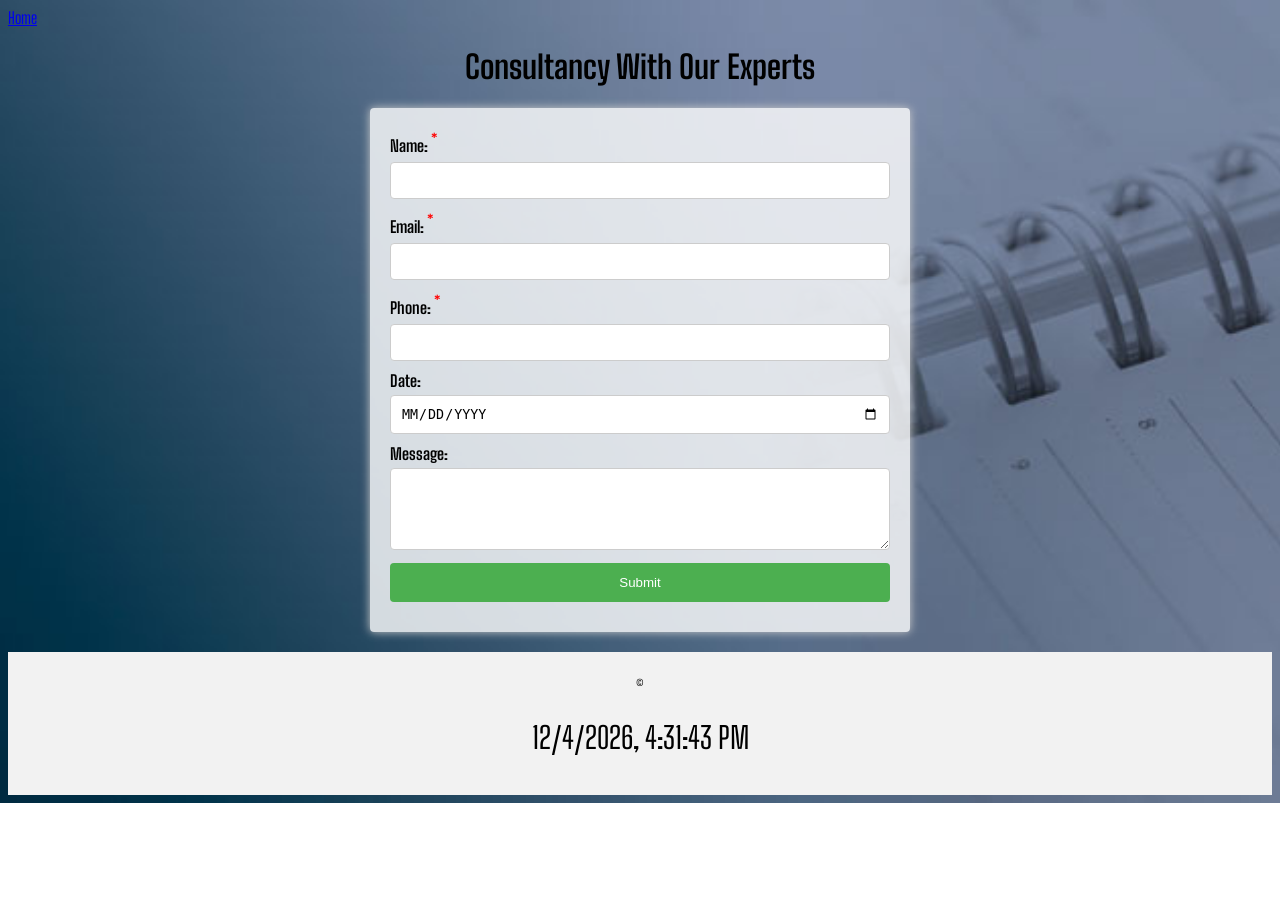
<file: appointment.html>
<!DOCTYPE html>
<a href="index.html">Home</a>
<html>
<head>
  <title>Appointment Page</title>
  <style>
    @import url('https://fonts.googleapis.com/css?family=Big+Shoulders+Text:100,300,400,500,600,700,800,900&display=swap');
    
    /*for get bold ansternisk mark */
    label[for="name"]:after,
label[for="email"]:after,
label[for="phone"]:after {
  content:"*";
  color:red;
  font-weight:bold;
  font-size: 1.5em;
  margin-right: 0.2em;
}

label[for="date"]:after {
  content: "";
}

    
    /* set font family and color */
    body {
      color: #000;
      font-family: 'Big Shoulders Text', cursive;
      background-image: url("kk7.jpeg");
      background-repeat: no-repeat;
      background-size: cover;
    }

    /* center the header text */
    header {
      text-align: center;
    }

    /* style the form labels */
    label {
      display: block;
      margin-bottom: 5px;
      font-weight: bold;
      color: #000;
    }

    /* style the input fields */
    input, textarea {
      padding: 10px;
      border: 1px solid #ccc;
      border-radius: 4px;
      box-sizing: border-box;
      width: 100%;
      margin-bottom: 10px;
      transition: box-shadow 0.2s ease-in-out;
    }

    input:focus {
      outline: none;
      box-shadow: 0px 0px 5px #4CAF50;
    }

    /* style the submit button */
    input[type="submit"] {
      background-color: #4CAF50;
      color: white;
      padding: 12px 20px;
      border: none;
      border-radius: 4px;
      cursor: pointer;
      transition: background-color 0.2s ease-in-out;
    }

    input[type="submit"]:hover {
      background-color: #45a049;
    }

    /* style the form container */
    form {
      width: 500px;
      margin: 0 auto;
      padding: 20px;
      background-color: rgba(255,255,255,0.8);
      border-radius: 4px;
      box-shadow: 0px 0px 10px #ccc;
    }

    /* style the footer */
    footer {
      text-align: center;
      margin-top: 20px;
      padding: 10px;
      background-color: #f2f2f2;
      font-size: 12px;
    }

    /* style the modal */
    .modal {
      display: none;
      position: fixed;
      z-index: 1;
      left: 0;
      top: 0;
      width: 100%;
      height: 100%;
      overflow: auto;
      background-color: rgba(0,0,0,0.4);
    }

    /* style the modal content */
    .modal-content {
      background-color: #fff;
      margin: 15% auto;
      padding: 20px;
      border: 1px solid #888;
      width: 80%;
      max-width: 500px;
      border-radius: 5px;
      box-shadow: 0px 0px 10px #ccc;
      position: relative;
    }

    /* style the close button */
    .close {
      position: absolute;
      top: 0;
      right: 0;
      font-size: 28px;
      font-weight: bold;
      color: #aaa;
      padding: 10px;
      cursor: pointer;
    }

    .close:hover,
    .close:focus {
      color: #000;
      text-decoration: none;
     
    }

/* style the button that opens the modal */
.modal-button {
  background-color: #4CAF50;
  color: #fff;
  border: none;
  padding: 12px 20px;
  border-radius: 4px;
  cursor: pointer;
  transition: background-color 0.2s ease-in-out;
}

.modal-button:hover {
  background-color: #45a049;
}

/* style the input fields inside the modal */
.modal-input {
  padding: 10px;
  border: 1px solid #ccc;
  border-radius: 4px;
  box-sizing: border-box;
  width: 100%;
  margin-bottom: 10px;
  transition: box-shadow 0.2s ease-in-out;
}

.modal-input:focus {
  outline: none;
  box-shadow: 0px 0px 5px #4CAF50;
}

#date::-webkit-datetime-edit-day-field,
#date::-webkit-datetime-edit-month-field,
#date::-webkit-datetime-edit-year-field {
    text-transform: uppercase;
}

#dateTime {
  font-size: 30px;
}
</style>
</head>
<body>
<header>
<h1>Consultancy With Our Experts</h1>
</header>

<form action="/submit-form" method="POST">
  <label for="name">Name: </label>
  <input type="text" id="name" name="name" required>

  <label for="email">Email: </label>
  <input type="email" id="email" name="email" required>

  <label for="phone">Phone: </label>
  <input type="tel" id="phone" name="phone" required>

  <label for="date">Date:</label>
  <input type="date" id="date" name="date">

  <label for="message">Message:</label>
  <textarea id="message" name="message" rows="4"></textarea>

  <input type="submit" value="Submit">
</form>


<footer>
  <p>&copy; <span id="currentYear"></span></p>
  <p id="dateTime"></p>
</footer>

<script>
  // Update date and time every second
  setInterval(function() {
    var now = new Date();
    var dateTime = now.toLocaleString();
    document.getElementById("dateTime").innerHTML = dateTime;
  }, 1000);

  // close the modal when the user clicks outside of it
  window.onclick = function(event) {
    if (event.target == document.getElementById('modal')) {
      document.getElementById('modal').style.display = "none";
    }
  }
</script>
</body>
</html>
</file>
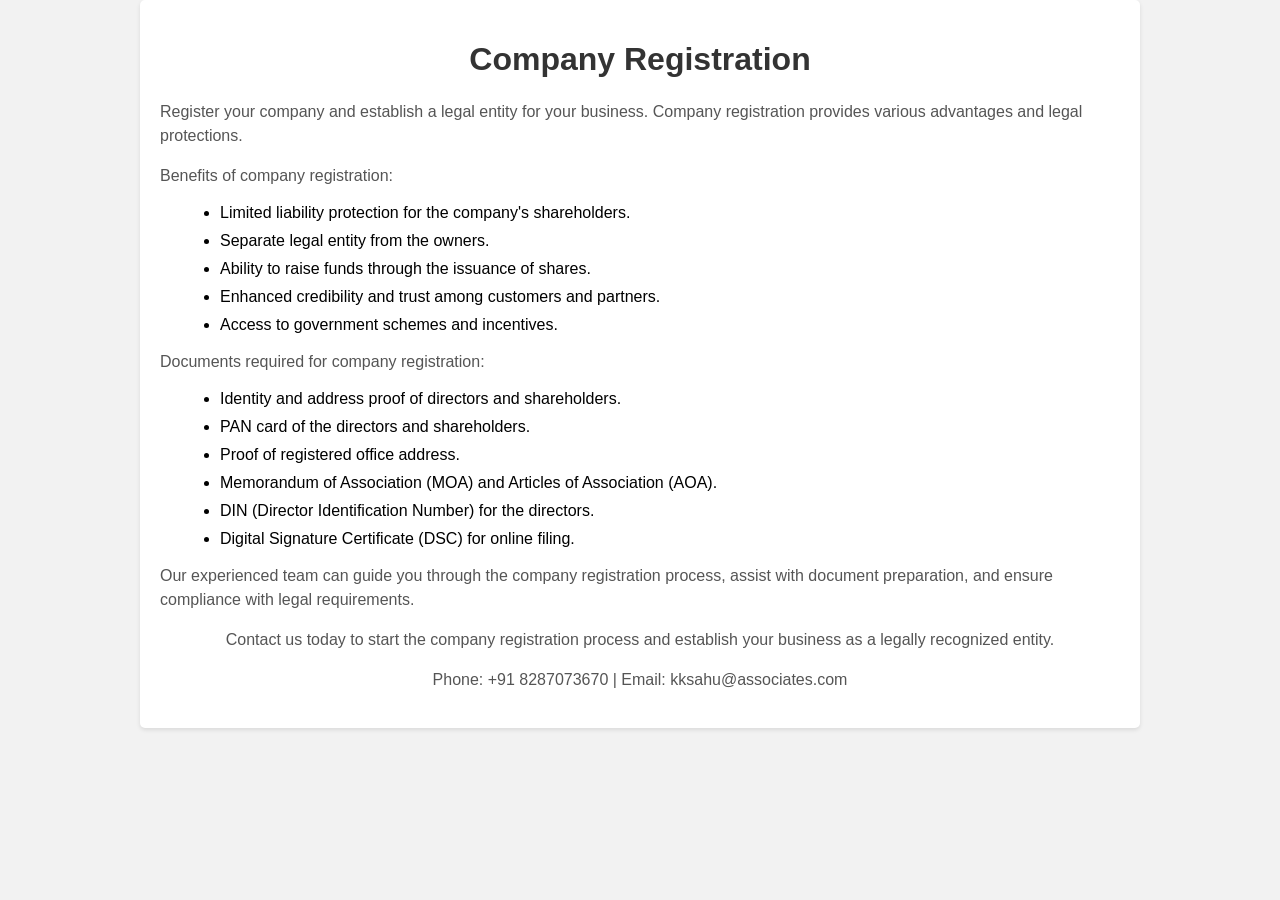
<file: company-registration.html>
<!DOCTYPE html>
<html>
  <head>
    <meta charset="utf-8">
    <title>Company Registration</title>
    <style>
      body {
        font-family: Arial, sans-serif;
        margin: 0;
        padding: 0;
        background-color: #f2f2f2;
      }
      
      .container {
        max-width: 960px;
        margin: 0 auto;
        padding: 20px;
        background-color: #ffffff;
        border-radius: 5px;
        box-shadow: 0 2px 4px rgba(0, 0, 0, 0.1);
      }
      
      h1 {
        text-align: center;
        color: #333333;
      }
      
      p {
        line-height: 1.5;
        color: #555555;
      }
      
      ul {
        margin-left: 20px;
      }
      
      ul li {
        margin-bottom: 10px;
      }
    </style>
  </head>
  <body>
    <div class="container">
      <h1>Company Registration</h1>
      <p>Register your company and establish a legal entity for your business. Company registration provides various advantages and legal protections.</p>
      <p>Benefits of company registration:</p>
      <ul>
        <li>Limited liability protection for the company's shareholders.</li>
        <li>Separate legal entity from the owners.</li>
        <li>Ability to raise funds through the issuance of shares.</li>
        <li>Enhanced credibility and trust among customers and partners.</li>
        <li>Access to government schemes and incentives.</li>
      </ul>
      <p>Documents required for company registration:</p>
      <ul>
        <li>Identity and address proof of directors and shareholders.</li>
        <li>PAN card of the directors and shareholders.</li>
        <li>Proof of registered office address.</li>
        <li>Memorandum of Association (MOA) and Articles of Association (AOA).</li>
        <li>DIN (Director Identification Number) for the directors.</li>
        <li>Digital Signature Certificate (DSC) for online filing.</li>
      </ul>
      <p>Our experienced team can guide you through the company registration process, assist with document preparation, and ensure compliance with legal requirements.</p>
      <p style="text-align: center;">Contact us today to start the company registration process and establish your business as a legally recognized entity.</p>
      <p style="text-align: center;">Phone: +91 8287073670 | Email: kksahu@associates.com</p>
    </div>
  </body>
</html>
</file>
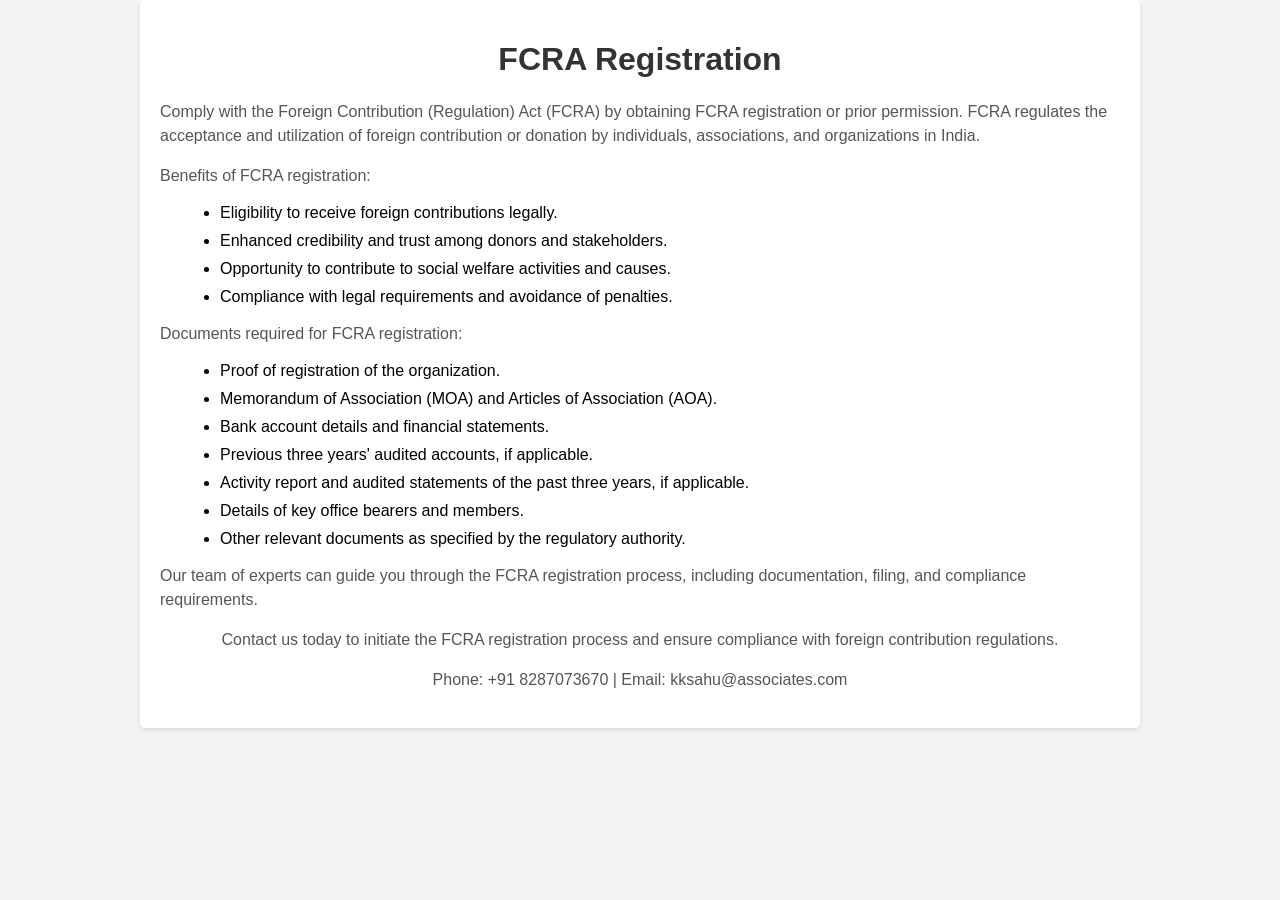
<file: fcra-registration.html>
<!DOCTYPE html>
<html>
  <head>
    <meta charset="utf-8">
    <title>FCRA Registration</title>
    <style>
      body {
        font-family: Arial, sans-serif;
        margin: 0;
        padding: 0;
        background-color: #f2f2f2;
      }
      
      .container {
        max-width: 960px;
        margin: 0 auto;
        padding: 20px;
        background-color: #ffffff;
        border-radius: 5px;
        box-shadow: 0 2px 4px rgba(0, 0, 0, 0.1);
      }
      
      h1 {
        text-align: center;
        color: #333333;
      }
      
      p {
        line-height: 1.5;
        color: #555555;
      }
      
      ul {
        margin-left: 20px;
      }
      
      ul li {
        margin-bottom: 10px;
      }
    </style>
  </head>
  <body>
    <div class="container">
      <h1>FCRA Registration</h1>
      <p>Comply with the Foreign Contribution (Regulation) Act (FCRA) by obtaining FCRA registration or prior permission. FCRA regulates the acceptance and utilization of foreign contribution or donation by individuals, associations, and organizations in India.</p>
      <p>Benefits of FCRA registration:</p>
      <ul>
        <li>Eligibility to receive foreign contributions legally.</li>
        <li>Enhanced credibility and trust among donors and stakeholders.</li>
        <li>Opportunity to contribute to social welfare activities and causes.</li>
        <li>Compliance with legal requirements and avoidance of penalties.</li>
      </ul>
      <p>Documents required for FCRA registration:</p>
      <ul>
        <li>Proof of registration of the organization.</li>
        <li>Memorandum of Association (MOA) and Articles of Association (AOA).</li>
        <li>Bank account details and financial statements.</li>
        <li>Previous three years' audited accounts, if applicable.</li>
        <li>Activity report and audited statements of the past three years, if applicable.</li>
        <li>Details of key office bearers and members.</li>
        <li>Other relevant documents as specified by the regulatory authority.</li>
      </ul>
      <p>Our team of experts can guide you through the FCRA registration process, including documentation, filing, and compliance requirements.</p>
      <p style="text-align: center;">Contact us today to initiate the FCRA registration process and ensure compliance with foreign contribution regulations.</p>
      <p style="text-align: center;">Phone: +91 8287073670 | Email: kksahu@associates.com</p>
    </div>
  </body>
</html>
</file>
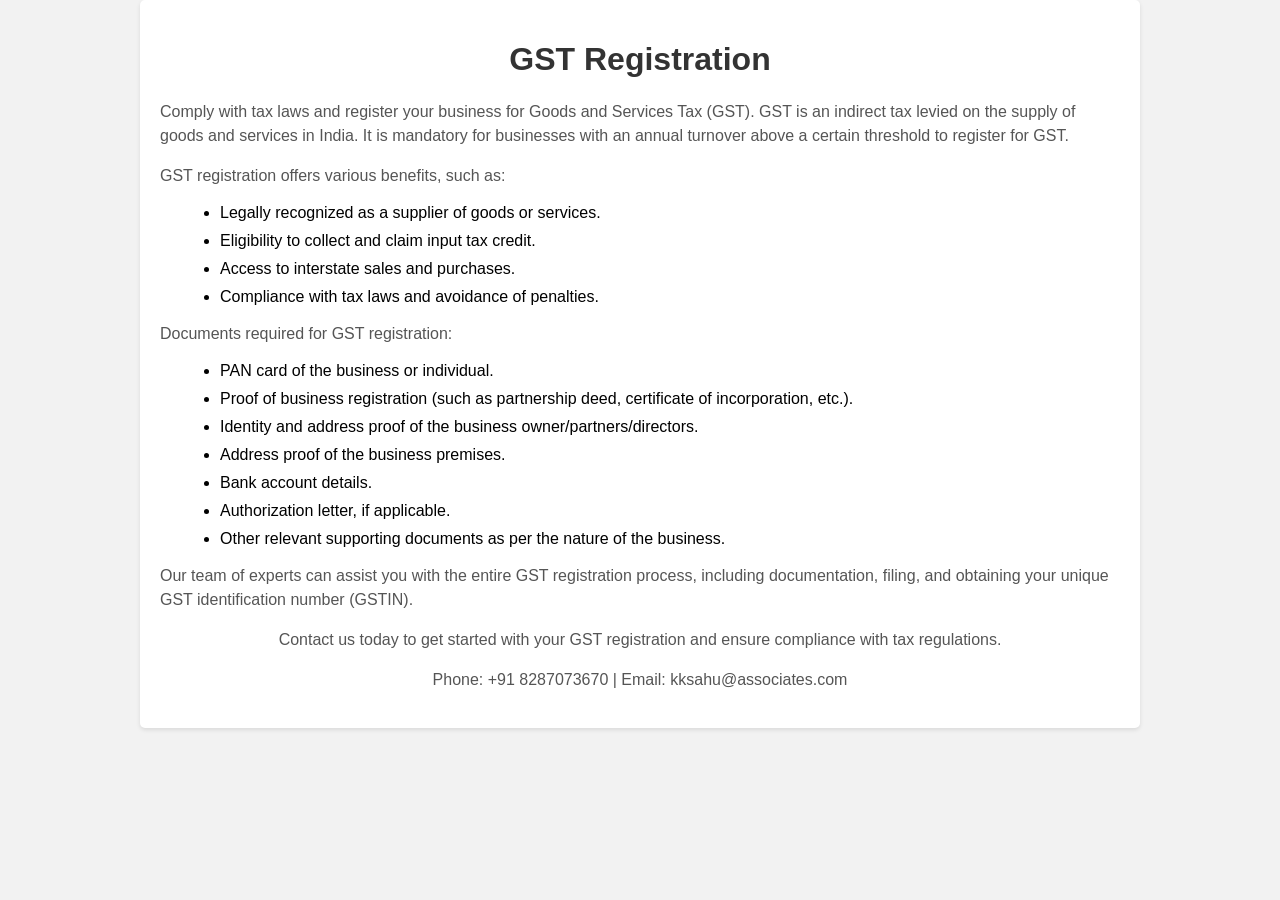
<file: gst-registration.html>
<!DOCTYPE html>
<html>
  <head>
    <meta charset="utf-8">
    <title>GST Registration</title>
    <style>
      body {
        font-family: Arial, sans-serif;
        margin: 0;
        padding: 0;
        background-color: #f2f2f2;
      }
      
      .container {
        max-width: 960px;
        margin: 0 auto;
        padding: 20px;
        background-color: #ffffff;
        border-radius: 5px;
        box-shadow: 0 2px 4px rgba(0, 0, 0, 0.1);
      }
      
      h1 {
        text-align: center;
        color: #333333;
      }
      
      p {
        line-height: 1.5;
        color: #555555;
      }
      
      ul {
        margin-left: 20px;
      }
      
      ul li {
        margin-bottom: 10px;
      }
    </style>
  </head>
  <body>
    <div class="container">
      <h1>GST Registration</h1>
      <p>Comply with tax laws and register your business for Goods and Services Tax (GST). GST is an indirect tax levied on the supply of goods and services in India. It is mandatory for businesses with an annual turnover above a certain threshold to register for GST.</p>
      <p>GST registration offers various benefits, such as:</p>
      <ul>
        <li>Legally recognized as a supplier of goods or services.</li>
        <li>Eligibility to collect and claim input tax credit.</li>
        <li>Access to interstate sales and purchases.</li>
        <li>Compliance with tax laws and avoidance of penalties.</li>
      </ul>
      <p>Documents required for GST registration:</p>
      <ul>
        <li>PAN card of the business or individual.</li>
        <li>Proof of business registration (such as partnership deed, certificate of incorporation, etc.).</li>
        <li>Identity and address proof of the business owner/partners/directors.</li>
        <li>Address proof of the business premises.</li>
        <li>Bank account details.</li>
        <li>Authorization letter, if applicable.</li>
        <li>Other relevant supporting documents as per the nature of the business.</li>
      </ul>
      <p>Our team of experts can assist you with the entire GST registration process, including documentation, filing, and obtaining your unique GST identification number (GSTIN).</p>
      <p style="text-align: center;">Contact us today to get started with your GST registration and ensure compliance with tax regulations.</p>
      <p style="text-align: center;">Phone: +91 8287073670 | Email: kksahu@associates.com</p>
    </div>
  </body>
</html>
</file>
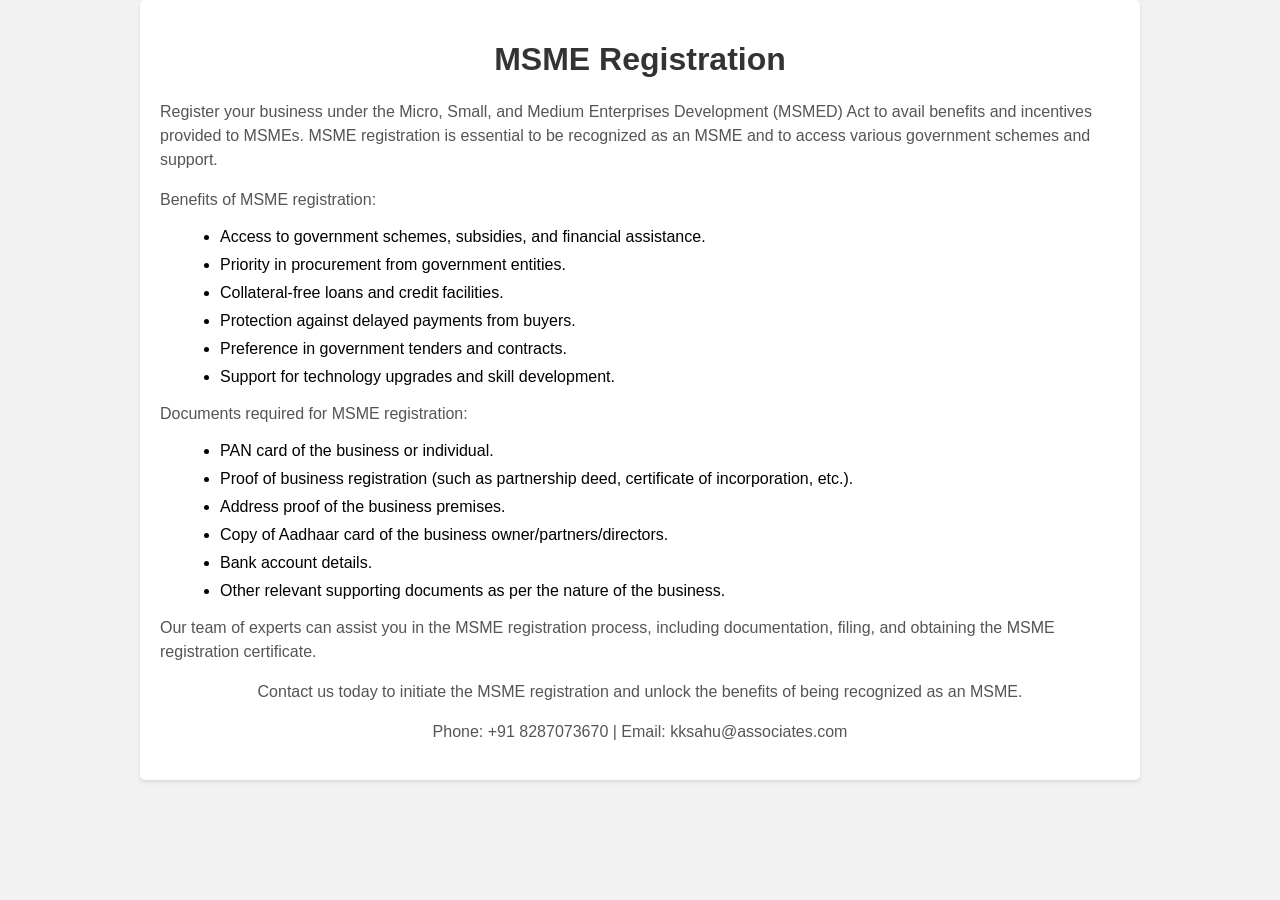
<file: msme-registration.html>
<!DOCTYPE html>
<html>
  <head>
    <meta charset="utf-8">
    <title>MSME Registration</title>
    <style>
      body {
        font-family: Arial, sans-serif;
        margin: 0;
        padding: 0;
        background-color: #f2f2f2;
      }
      
      .container {
        max-width: 960px;
        margin: 0 auto;
        padding: 20px;
        background-color: #ffffff;
        border-radius: 5px;
        box-shadow: 0 2px 4px rgba(0, 0, 0, 0.1);
      }
      
      h1 {
        text-align: center;
        color: #333333;
      }
      
      p {
        line-height: 1.5;
        color: #555555;
      }
      
      ul {
        margin-left: 20px;
      }
      
      ul li {
        margin-bottom: 10px;
      }
    </style>
  </head>
  <body>
    <div class="container">
      <h1>MSME Registration</h1>
      <p>Register your business under the Micro, Small, and Medium Enterprises Development (MSMED) Act to avail benefits and incentives provided to MSMEs. MSME registration is essential to be recognized as an MSME and to access various government schemes and support.</p>
      <p>Benefits of MSME registration:</p>
      <ul>
        <li>Access to government schemes, subsidies, and financial assistance.</li>
        <li>Priority in procurement from government entities.</li>
        <li>Collateral-free loans and credit facilities.</li>
        <li>Protection against delayed payments from buyers.</li>
        <li>Preference in government tenders and contracts.</li>
        <li>Support for technology upgrades and skill development.</li>
      </ul>
      <p>Documents required for MSME registration:</p>
      <ul>
        <li>PAN card of the business or individual.</li>
        <li>Proof of business registration (such as partnership deed, certificate of incorporation, etc.).</li>
        <li>Address proof of the business premises.</li>
        <li>Copy of Aadhaar card of the business owner/partners/directors.</li>
        <li>Bank account details.</li>
        <li>Other relevant supporting documents as per the nature of the business.</li>
      </ul>
      <p>Our team of experts can assist you in the MSME registration process, including documentation, filing, and obtaining the MSME registration certificate.</p>
      <p style="text-align: center;">Contact us today to initiate the MSME registration and unlock the benefits of being recognized as an MSME.</p>
      <p style="text-align: center;">Phone: +91 8287073670 | Email: kksahu@associates.com</p>
    </div>
  </body>
</html>
</file>
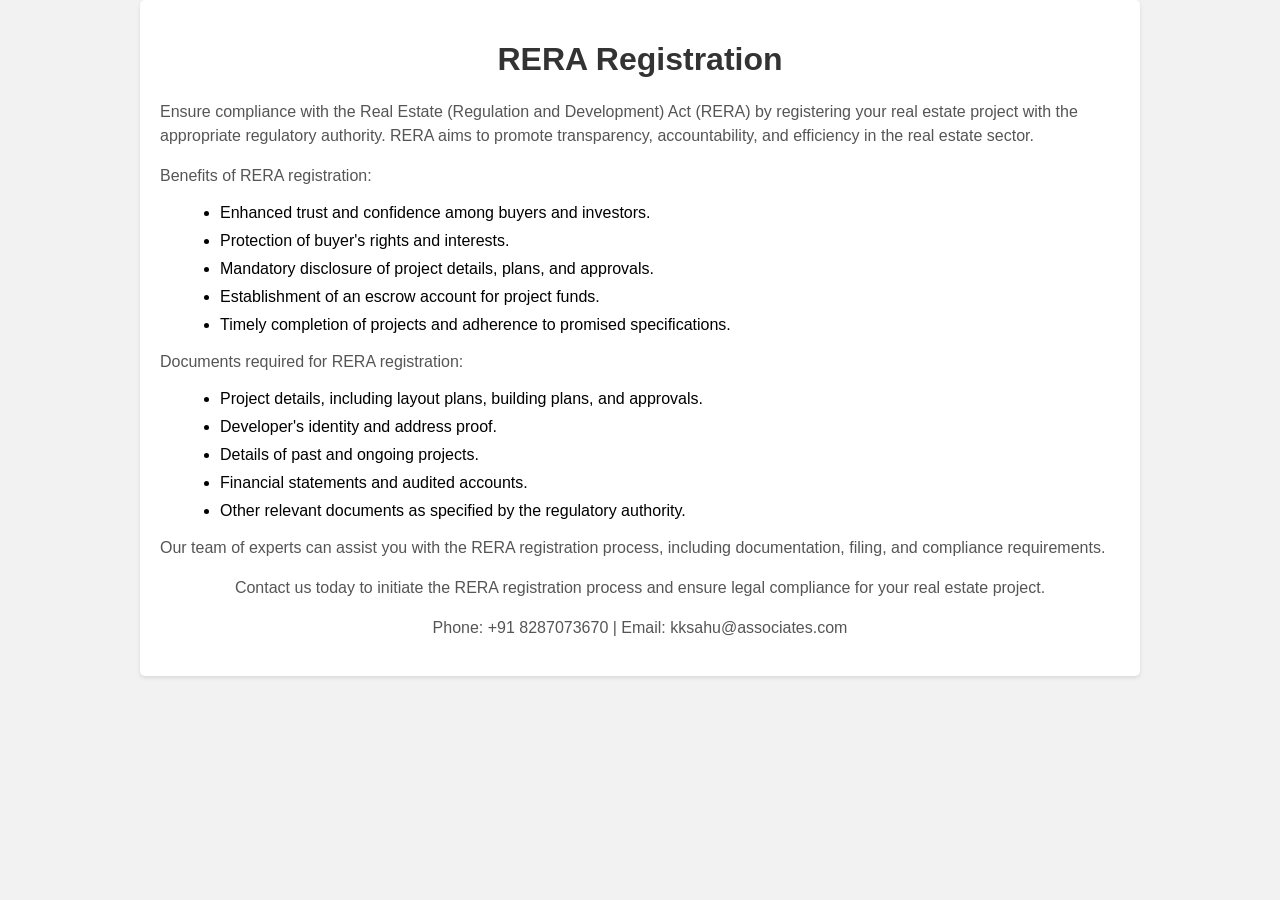
<file: rera-registration.html>
<!DOCTYPE html>
<html>
  <head>
    <meta charset="utf-8">
    <title>RERA Registration</title>
    <style>
      body {
        font-family: Arial, sans-serif;
        margin: 0;
        padding: 0;
        background-color: #f2f2f2;
      }
      
      .container {
        max-width: 960px;
        margin: 0 auto;
        padding: 20px;
        background-color: #ffffff;
        border-radius: 5px;
        box-shadow: 0 2px 4px rgba(0, 0, 0, 0.1);
      }
      
      h1 {
        text-align: center;
        color: #333333;
      }
      
      p {
        line-height: 1.5;
        color: #555555;
      }
      
      ul {
        margin-left: 20px;
      }
      
      ul li {
        margin-bottom: 10px;
      }
    </style>
  </head>
  <body>
    <div class="container">
      <h1>RERA Registration</h1>
      <p>Ensure compliance with the Real Estate (Regulation and Development) Act (RERA) by registering your real estate project with the appropriate regulatory authority. RERA aims to promote transparency, accountability, and efficiency in the real estate sector.</p>
      <p>Benefits of RERA registration:</p>
      <ul>
        <li>Enhanced trust and confidence among buyers and investors.</li>
        <li>Protection of buyer's rights and interests.</li>
        <li>Mandatory disclosure of project details, plans, and approvals.</li>
        <li>Establishment of an escrow account for project funds.</li>
        <li>Timely completion of projects and adherence to promised specifications.</li>
      </ul>
      <p>Documents required for RERA registration:</p>
      <ul>
        <li>Project details, including layout plans, building plans, and approvals.</li>
        <li>Developer's identity and address proof.</li>
        <li>Details of past and ongoing projects.</li>
        <li>Financial statements and audited accounts.</li>
        <li>Other relevant documents as specified by the regulatory authority.</li>
      </ul>
      <p>Our team of experts can assist you with the RERA registration process, including documentation, filing, and compliance requirements.</p>
      <p style="text-align: center;">Contact us today to initiate the RERA registration process and ensure legal compliance for your real estate project.</p>
      <p style="text-align: center;">Phone: +91 8287073670 | Email: kksahu@associates.com</p>
    </div>
  </body>
</html>
</file>
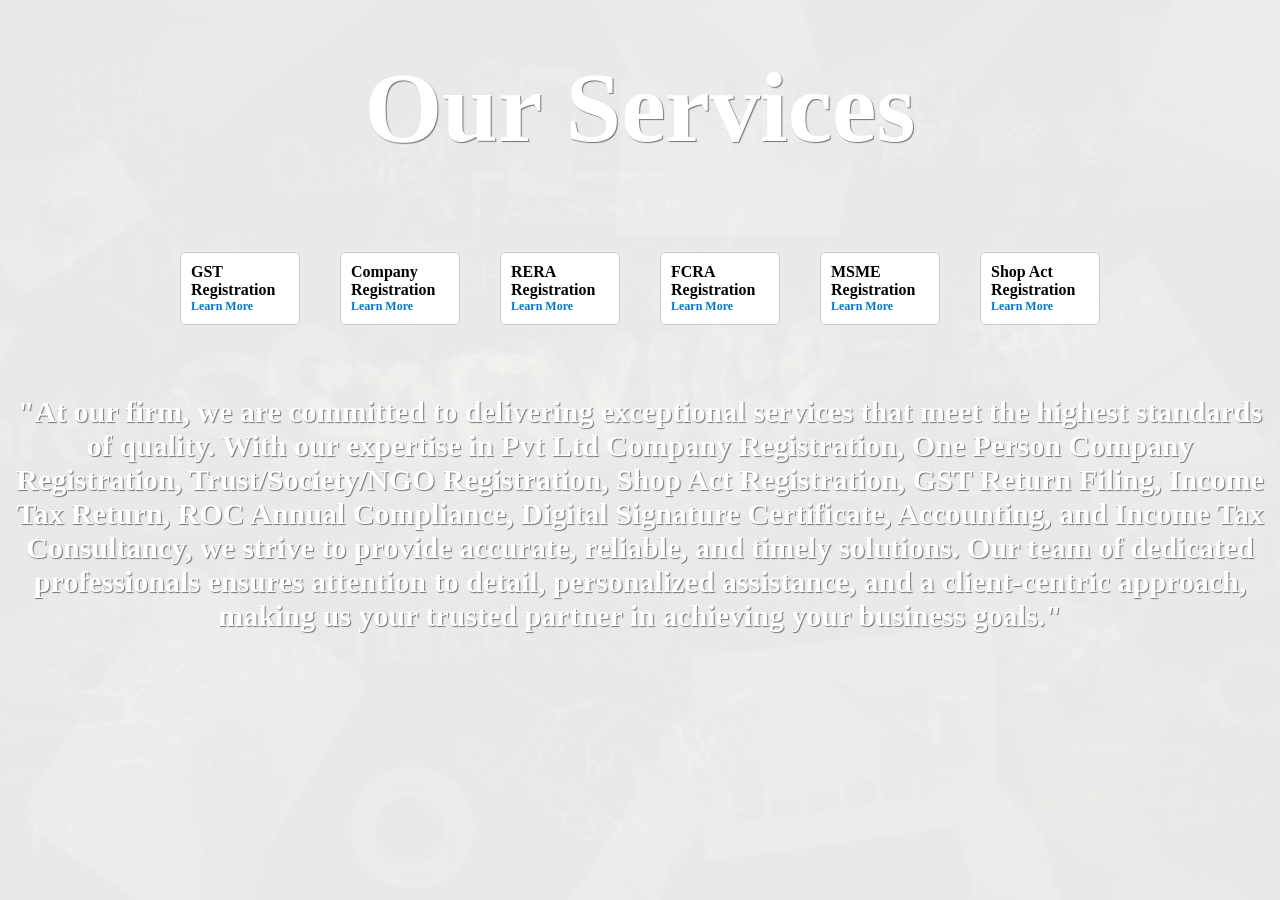
<file: Service.html>
<!DOCTYPE html>
<html>
  <head>
    <meta charset="utf-8">
    <title>Our Services</title>
    <style>
      body {
        background-color: #f2f2f2;
        font-family: 'Big Shoulders Text', cursive;
      }
      h1 {
        text-align: center;
        margin-top: 50px;
        color: #000000f8;
        text-shadow: 1px 1px 1px rgba(0, 0, 0, 0.5);
        font-family: 'Big Shoulders Text', cursive;
        font-size: 100px;
      }
      p {
        text-align: center;
        font-family: 'Big Shoulders Text', cursive;
        font-size: 30px;
        color: #ffffff;
        margin-top: 50px;
        opacity: 100; 
        text-shadow: 1px 1px 1px rgba(0, 0, 0, 0.5);
        font-weight: bold;

      }
      .services {
        max-width: 960px;
        margin: 0 auto;
        display: flex;
        justify-content: center;
      }
      
      .service {
        width: 200px;
        margin: 20px;
        border-radius: 5px;
        border: 1px solid #cccccc;
        display: flex;
        flex-direction: column;
        justify-content: space-between;
        padding: 10px;
        background-color: #ffffff;
        transition: background-color 0.3s ease;
        cursor: pointer;
      }
      
      .service:hover {
        background-color: #e9e9e9;
      }
      
      .service h2 {
        font-size: 16px;
        margin: 0;
      }
      
      .service p {
        font-size: 12px;
        margin: 5px 0;
      }
      
      .service a {
        color: #0077cc;
        font-weight: bold;
        text-decoration: none;
        font-size: 12px;
      }
      
      .service a:hover {
        text-decoration: underline;
      }
      .service-description {
  color: #0000; /* Replace with your desired color */
}

      
      .background-carousel {
        position: fixed;
        top: 0;
        left: 0;
        width: 100%;
        height: 100%;
        z-index: -1;
      }
      
      .background-carousel img {
        position: absolute;
        top: 0;
        left: 0;
        width: 100%;
        height: 100%;
        object-fit: cover;
        opacity: 0.01; /* Decrease the opacity value to adjust the fade effect */
        transition: opacity 1s ease-in-out;
      }
      
      h1 {
        text-align: center;
        margin-top: 50px;
        color: #ffffff;
        text-shadow: 1px 1px 1px rgba(0, 0, 0, 0.5);
      }
    </style>
  </head>
  <body>
    <div class="background-carousel">
      <img src="servive 4.jpg" alt="Background Image 3">
     <img src="services 3.jpeg" alt="Background Image 1">
      <img src="services  2.jpeg" alt="Background Image 2">
      <img src="service 1.jpg" alt="Background Image 3">
    </div>
    <h1>Our Services</h1>
    <div class="services">
      <div class="service">
        <h2>GST Registration</h2>
        
        <a href="gst-registration.html">Learn More</a>
      </div>
      <div class="service">
        <h2>Company Registration</h2>
        
        <a href="company-registration.html">Learn More</a>
      </div>
      <div class="service">
        <h2>RERA Registration</h2>
        
        <a href="rera-registration.html">Learn More</a>
      </div>
      <div class="service">
        <h2>FCRA Registration</h2>
        
        <a href="fcra-registration.html">Learn More</a>
      </div>
      <div class="service">
        <h2>MSME Registration</h2>
        
        <a href="msme-registration.html">Learn More</a>
      </div>
      <div class="service">
        <h2>Shop Act Registration</h2>
        
        <a href="shop-act-registration.html">Learn More</a>
      </div>
    </div>
    <p>"At our firm, we are committed to delivering exceptional services that meet the highest standards of quality. With our expertise in Pvt Ltd Company Registration, One Person Company Registration, Trust/Society/NGO Registration, Shop Act Registration, GST Return Filing, Income Tax Return, ROC Annual Compliance, Digital Signature Certificate, Accounting, and Income Tax Consultancy, we strive to provide accurate, reliable, and timely solutions. Our team of dedicated professionals ensures attention to detail, personalized assistance, and a client-centric approach, making us your trusted partner in achieving your business goals."</p>
    <script>
      const carouselImages = document.querySelectorAll('.background-carousel img');
      let currentImageIndex = 0;

      function showNextImage() {
        carouselImages[currentImageIndex].style.opacity = 0;
        currentImageIndex = (currentImageIndex + 1) % carouselImages.length;
        carouselImages[currentImageIndex].style.opacity = 1;
      }

      setInterval(showNextImage, 2000);
    </script>
  </body>
</html>
</file>
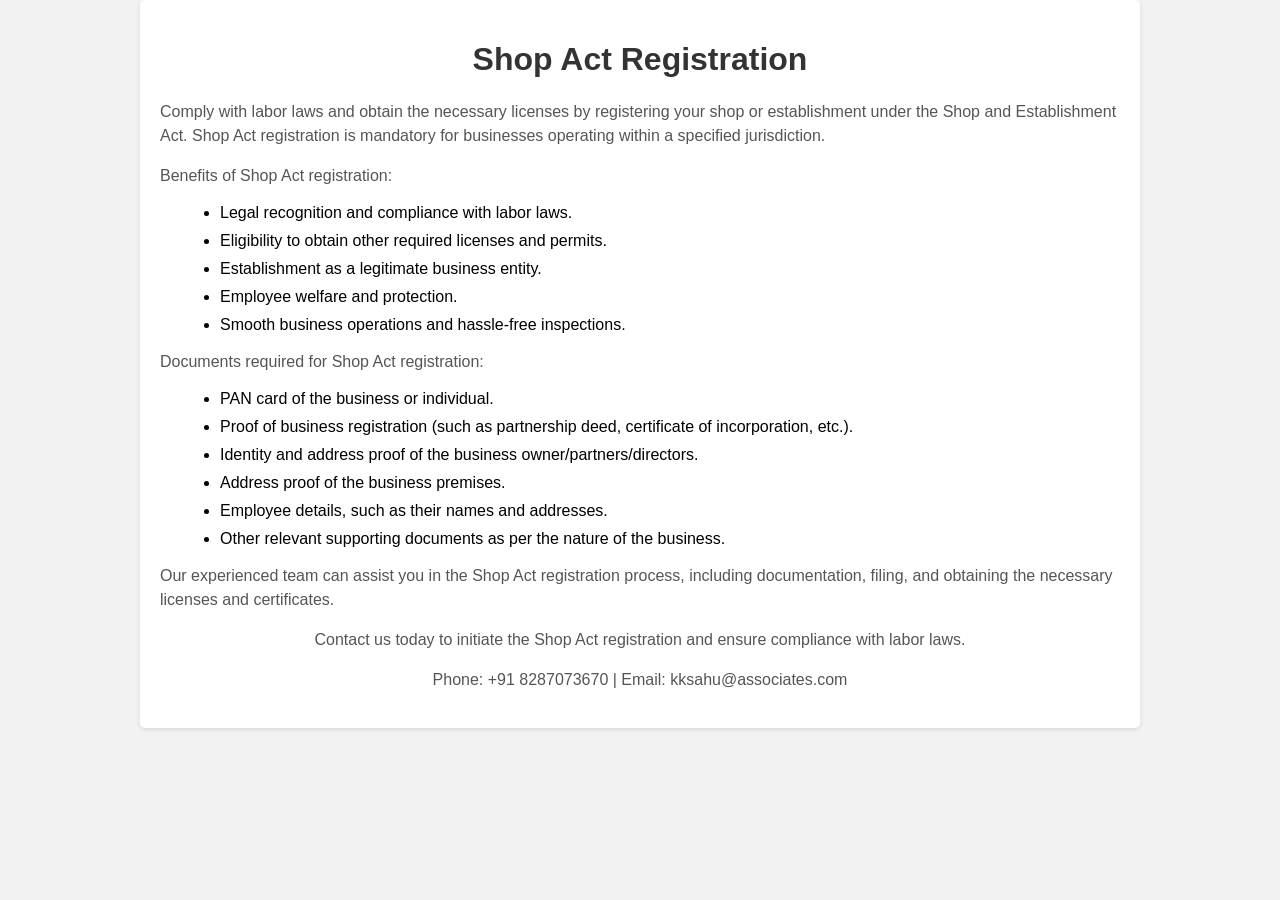
<file: shop-act-registration.html>
<!DOCTYPE html>
<html>
  <head>
    <meta charset="utf-8">
    <title>Shop Act Registration</title>
    <style>
      body {
        font-family: Arial, sans-serif;
        margin: 0;
        padding: 0;
        background-color: #f2f2f2;
      }
      
      .container {
        max-width: 960px;
        margin: 0 auto;
        padding: 20px;
        background-color: #ffffff;
        border-radius: 5px;
        box-shadow: 0 2px 4px rgba(0, 0, 0, 0.1);
      }
      
      h1 {
        text-align: center;
        color: #333333;
      }
      
      p {
        line-height: 1.5;
        color: #555555;
      }
      
      ul {
        margin-left: 20px;
      }
      
      ul li {
        margin-bottom: 10px;
      }
    </style>
  </head>
  <body>
    <div class="container">
      <h1>Shop Act Registration</h1>
      <p>Comply with labor laws and obtain the necessary licenses by registering your shop or establishment under the Shop and Establishment Act. Shop Act registration is mandatory for businesses operating within a specified jurisdiction.</p>
      <p>Benefits of Shop Act registration:</p>
      <ul>
        <li>Legal recognition and compliance with labor laws.</li>
        <li>Eligibility to obtain other required licenses and permits.</li>
        <li>Establishment as a legitimate business entity.</li>
        <li>Employee welfare and protection.</li>
        <li>Smooth business operations and hassle-free inspections.</li>
      </ul>
      <p>Documents required for Shop Act registration:</p>
      <ul>
        <li>PAN card of the business or individual.</li>
        <li>Proof of business registration (such as partnership deed, certificate of incorporation, etc.).</li>
        <li>Identity and address proof of the business owner/partners/directors.</li>
        <li>Address proof of the business premises.</li>
        <li>Employee details, such as their names and addresses.</li>
        <li>Other relevant supporting documents as per the nature of the business.</li>
      </ul>
      <p>Our experienced team can assist you in the Shop Act registration process, including documentation, filing, and obtaining the necessary licenses and certificates.</p>
      <p style="text-align: center;">Contact us today to initiate the Shop Act registration and ensure compliance with labor laws.</p>
      <p style="text-align: center;">Phone: +91 8287073670 | Email: kksahu@associates.com</p>
    </div>
  </body>
</html>
</file>
